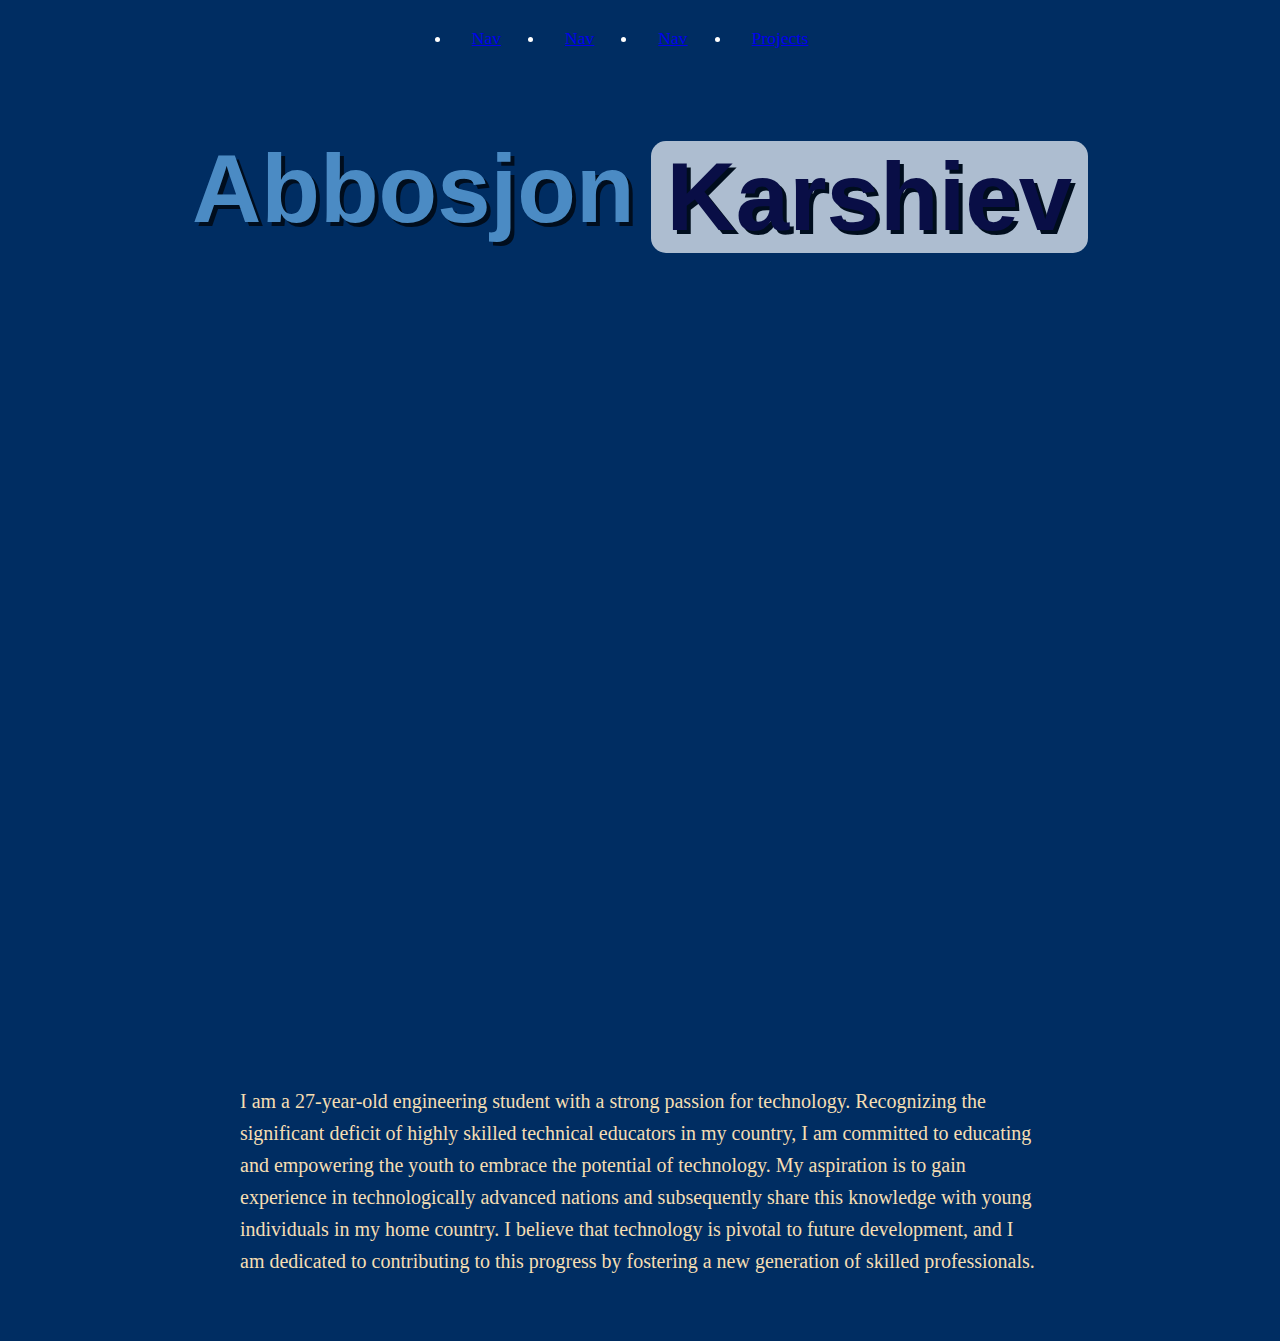
<file: index.html>
<!DOCTYPE html>
<html lang="en">
<head>
    <meta charset="UTF-8">
    <meta name="viewport" content="width=device-width, initial-scale=1.0, maximum-scale=1.0, user-scalable=no">
    <title>Abbosjon Karshiev</title>
    <link rel="stylesheet" href="style.css">
</head>
<body>
    <nav>
        <ul class="nav-list">
            <li><a href="#">Nav</a></li>
            <li><a href="#">Nav</a></li>
            <li><a href="#">Nav</a></li>
            <li><a href="projects.html">Projects</a></li>
        </ul>
    </nav>
    
    <div id="container">
        <section id="name-container">
            <h1 id="name">Abbosjon</h1>
            <h1 id="surname">Karshiev</h1>
        </section>
        <section id="avatar-container">
            <img id="avatar" src="avatar-6.png" alt="Avatar" loading="lazy">
        </section>
        <section id="about-me-container">
            <p id="about-me">I am a 27-year-old engineering student with a strong passion for technology. Recognizing the significant deficit of highly skilled technical educators in my country, I am committed to educating and empowering the youth to embrace the potential of technology. My aspiration is to gain experience in technologically advanced nations and subsequently share this knowledge with young individuals in my home country. I believe that technology is pivotal to future development, and I am dedicated to contributing to this progress by fostering a new generation of skilled professionals.</p>
        </section>
    </div>

    <script>
        // Improved scroll effect with mobile compatibility
        let lastScroll = 0;
        window.addEventListener('scroll', () => {
            const yPosition = window.scrollY;
            const namePosition = document.getElementById("name-container");
            const avatar = document.getElementById("avatar-container");

            // Add throttle for mobile performance
            if (Date.now() - lastScroll > 100) {
                if (yPosition > 100) {
                    namePosition.style.opacity = 0;
                    avatar.style.opacity = 1;
                } else {
                    avatar.style.opacity = 0;
                    namePosition.style.opacity = 1;
                }
                lastScroll = Date.now();
            }
        });

        // Handle mobile viewport height
        function setViewportHeight() {
            let vh = window.innerHeight * 0.01;
            document.documentElement.style.setProperty('--vh', `${vh}px`);
        }
        setViewportHeight();
        window.addEventListener('resize', setViewportHeight);
    </script>
</body>
</html>
</file>
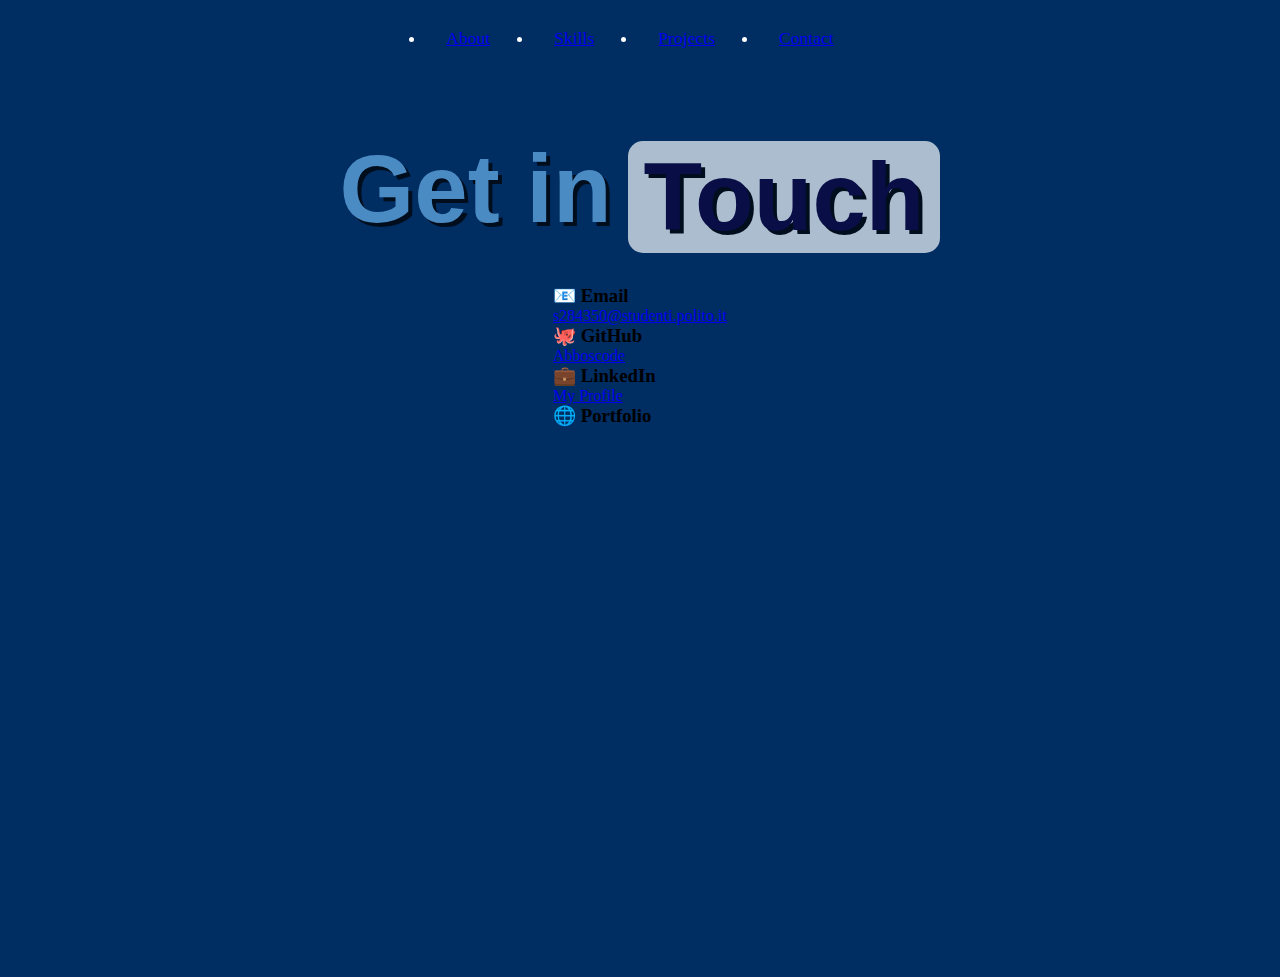
<file: contacts.html>
<!DOCTYPE html>
<html lang="en">
<head>
    <meta charset="UTF-8">
    <meta name="viewport" content="width=device-width, initial-scale=1.0, maximum-scale=1.0, user-scalable=no">
    <title>Contact | Abbosjon Karshiev</title>
    <link rel="stylesheet" href="style.css">
</head>
<body>

    <!-- Scroll progress -->
    <div class="scroll-progress"></div>

    <!-- Background particles -->
    <div class="bg-particles">
        <div class="particle" style="left: 10%; animation-delay: 0s;"></div>
        <div class="particle" style="left: 30%; animation-delay: 4s;"></div>
        <div class="particle" style="left: 50%; animation-delay: 8s;"></div>
        <div class="particle" style="left: 70%; animation-delay: 12s;"></div>
        <div class="particle" style="left: 90%; animation-delay: 16s;"></div>
    </div>

    <!-- Navigation -->
    <nav>
        <ul class="nav-list">
       
            <li><a href="index.html">About</a></li>
            <li><a href="skills.html">Skills</a></li>
            <li><a href="projects.html">Projects</a></li>
            <li><a href="contacts.html">Contact</a></li>
        </ul>
    </nav>

    <!-- Main container -->
    <div id="container">

        <!-- Page title -->
        <section id="name-container">
            <h1 id="name">Get in</h1>
            <h1 id="surname">Touch</h1>
        </section>

        <!-- Contact Cards -->
        <section class="highlights">

            <div class="highlight-card">
                <h3>📧 Email</h3>
                <p>
                    <a href="s284350@studenti.polito.it">
                        s284350@studenti.polito.it
                    </a>
                </p>
            </div>

            <div class="highlight-card">
                <h3>🐙 GitHub</h3>
                <p>
                    <a href="https://github.com/Abboscode" target="_blank">
                        Abboscode
                    </a>
                </p>
            </div>

            <div class="highlight-card">
                <h3>💼 LinkedIn</h3>
                <p>
                    <a href="www.linkedin.com/in/abbosjon-karshiev-305311157" target="_blank">
                       My Profile
                    </a>
                </p>
            </div>

            <div class="highlight-card">
                <h3>🌐 Portfolio</h3>
                <p>
                    <a href="" target="_blank">
                        
                    </a>
                </p>
            </div>

        </section>

    </div>

    <script src="script.js"></script>
</body>
</html>
</file>
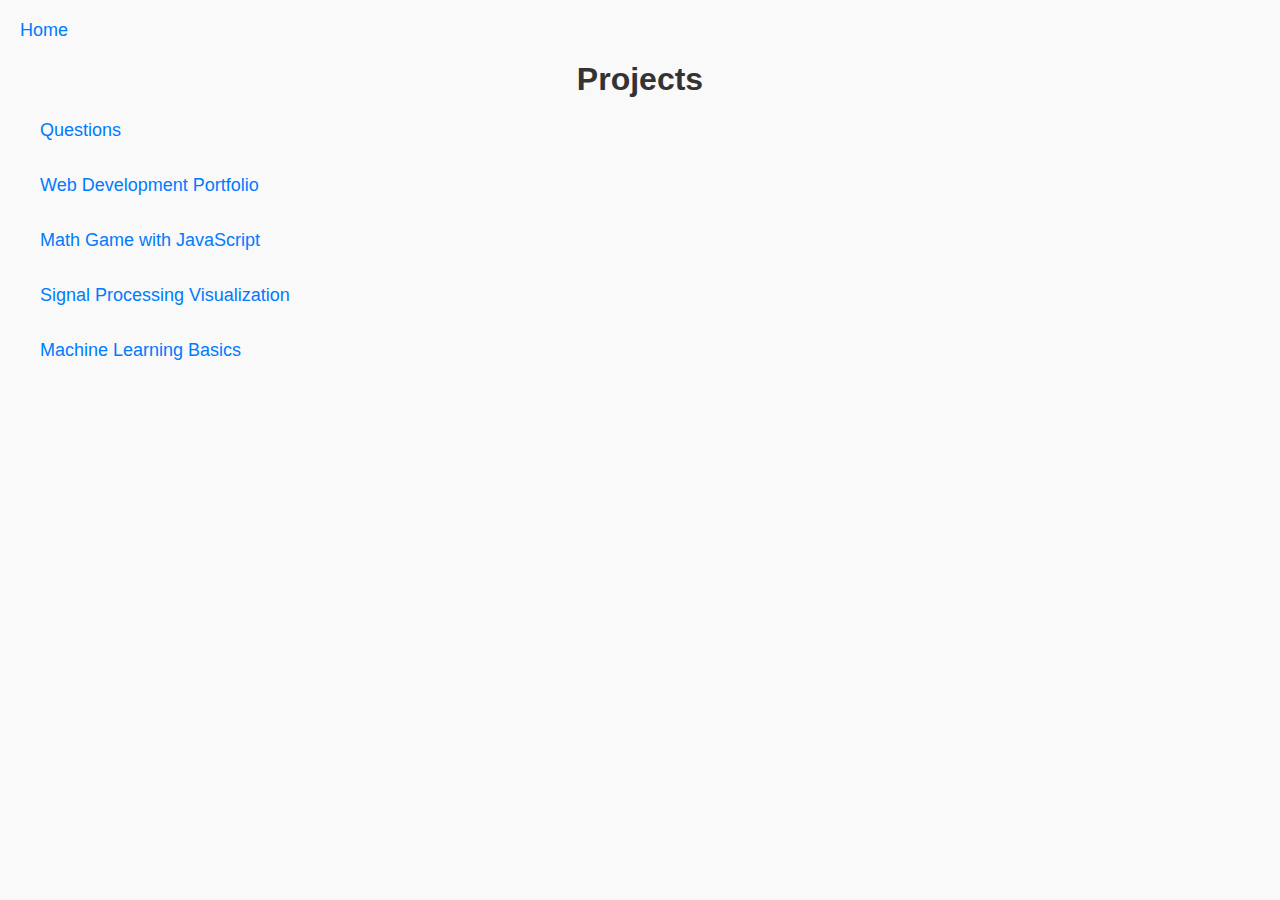
<file: projects.html>
<!DOCTYPE html>
<html lang="en">
<head>
    <meta charset="UTF-8">
    <meta name="viewport" content="width=device-width, initial-scale=1.0">
    <title>Projects</title>
    <link rel="stylesheet" href="style.css">
    <style>
        body {
            font-family: Arial, sans-serif;
            margin: 0;
            padding: 20px;
            background-color: #f9f9f9;
        }

        h1 {
            text-align: center;
            color: #333;
        }

        ul {
            list-style-type: none;
            padding: 0;
        }

        li {
            margin: 10px 0;
        }

        a {
            text-decoration: none;
            color: #007BFF;
            font-size: 18px;
        }

        a:hover {
            text-decoration: underline;
        }

        .nav {
            margin-bottom: 20px;
        }

        .nav a {
            margin-right: 15px;
        }
    </style>
</head>
<body>
    <div class="nav">
        <a href="index.html">Home</a>
    </div>

    <h1>Projects</h1>

    <ul>
        <li><a href="projects_folder/Questions/questions.html">Questions</a></li>
        <li><a href="#">Web Development Portfolio</a></li>
        <li><a href="#">Math Game with JavaScript</a></li>
        <li><a href="#">Signal Processing Visualization</a></li>
        <li><a href="#">Machine Learning Basics</a></li>
    </ul>
</body>
</html>
</file>
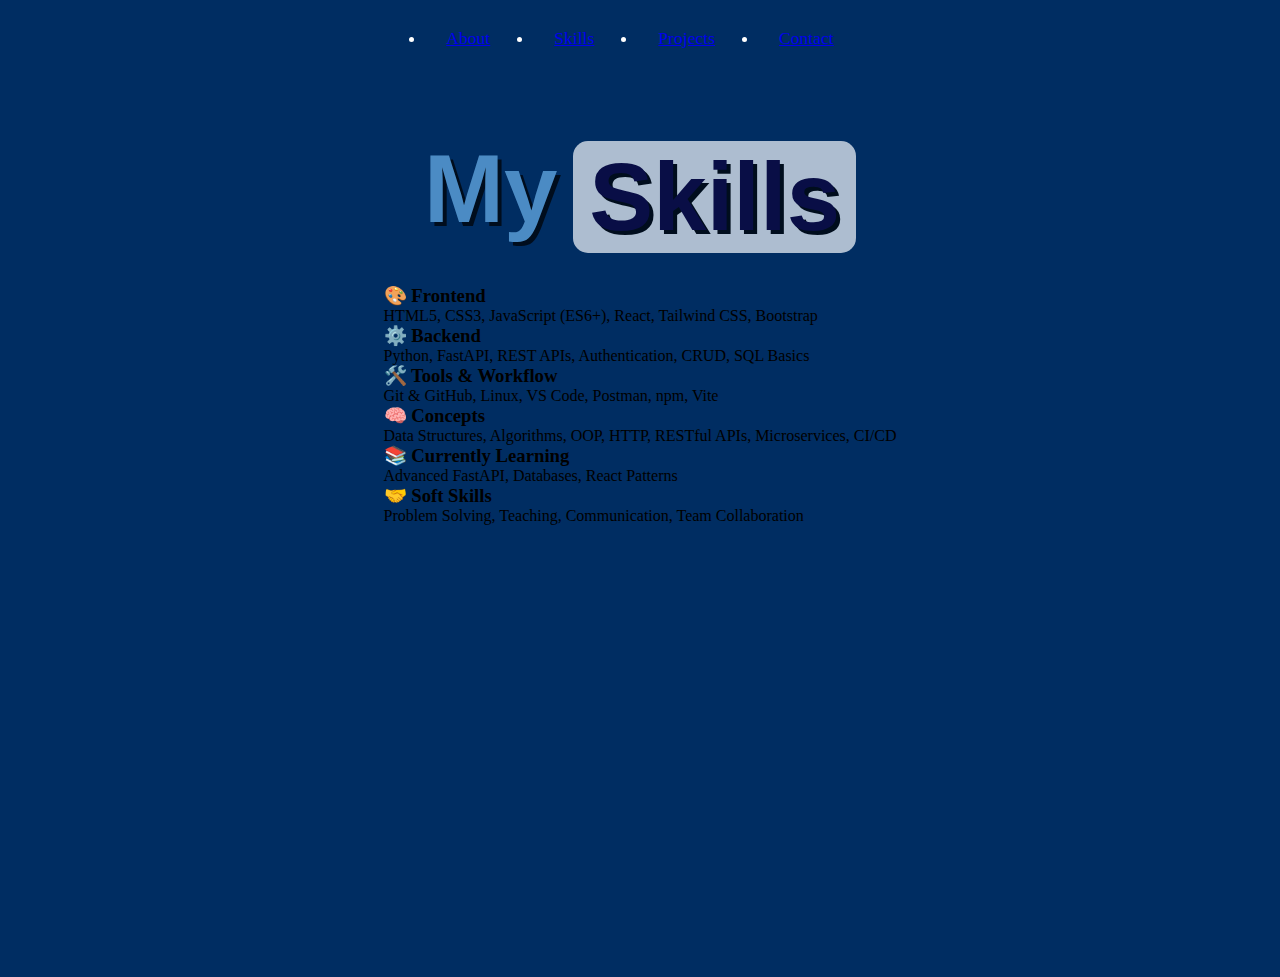
<file: skills.html>
<!DOCTYPE html>
<html lang="en">
<head>
    <meta charset="UTF-8">
    <meta name="viewport" content="width=device-width, initial-scale=1.0, maximum-scale=1.0, user-scalable=no">
    <title>Skills | Abbosjon Karshiev</title>
    <link rel="stylesheet" href="style.css">
</head>
<body>

    <!-- Scroll progress -->
    <div class="scroll-progress"></div>

    <!-- Background particles -->
    <div class="bg-particles">
        <div class="particle" style="left: 10%; animation-delay: 0s;"></div>
        <div class="particle" style="left: 30%; animation-delay: 4s;"></div>
        <div class="particle" style="left: 50%; animation-delay: 8s;"></div>
        <div class="particle" style="left: 70%; animation-delay: 12s;"></div>
        <div class="particle" style="left: 90%; animation-delay: 16s;"></div>
    </div>

    <!-- Navigation -->
    <nav>
        <ul class="nav-list">
            
            <li><a href="index.html">About</a></li>
            <li><a href="skills.html">Skills</a></li>
            <li><a href="projects.html">Projects</a></li>
            <li><a href="index.html#contact">Contact</a></li>
        </ul>
    </nav>

    <!-- Main container -->
    <div id="container">

        <!-- Page title -->
        <section id="name-container">
            <h1 id="name">My</h1>
            <h1 id="surname">Skills</h1>
        </section>

        <!-- Skills Section -->
        <section class="highlights">

            <!-- Frontend -->
            <div class="highlight-card">
                <h3>🎨 Frontend</h3>
                <p>
                    HTML5, CSS3, JavaScript (ES6+), React, Tailwind CSS, Bootstrap
                </p>
            </div>

            <!-- Backend -->
            <div class="highlight-card">
                <h3>⚙️ Backend</h3>
                <p>
                    Python, FastAPI, REST APIs, Authentication, CRUD, SQL Basics
                </p>
            </div>

            <!-- Tools -->
            <div class="highlight-card">
                <h3>🛠️ Tools & Workflow</h3>
                <p>
                    Git & GitHub, Linux, VS Code, Postman, npm, Vite
                </p>
            </div>

            <!-- Concepts -->
            <div class="highlight-card">
                <h3>🧠 Concepts</h3>
                <p>
                    Data Structures, Algorithms, OOP, HTTP, RESTful APIs, Microservices, CI/CD
                </p>
            </div>

            <!-- Learning -->
            <div class="highlight-card">
                <h3>📚 Currently Learning</h3>
                <p>
                    Advanced FastAPI, Databases, React Patterns
                </p>
            </div>

            <!-- Soft Skills -->
            <div class="highlight-card">
                <h3>🤝 Soft Skills</h3>
                <p>
                    Problem Solving, Teaching, Communication, Team Collaboration
                </p>
            </div>

        </section>

    </div>

    <script src="script.js"></script>
</body>
</html>
</file>
<file: style.css>
:root {
  --vh: 1vh;
  --max-content-width: 1200px;
}

* {
  margin: 0;
  padding: 0;
  box-sizing: border-box;
}

body {
  background-color: #002D62;
  min-height: 100vh;
  min-height: calc(var(--vh, 1vh) * 100);
  overflow-x: hidden;
}

/* Navigation */
nav {
  padding: 1rem;
  position: sticky;
  top: 0;
  background: #002D62;
  z-index: 1000;
}

.nav-list {
  display: flex;
  flex-wrap: wrap;
  gap: 1.5rem;
  justify-content: center;
  padding: 0 1rem;
}

li {
  padding: 0.75rem 1.25rem;
  font-size: 1.1rem;
  color: white;
  transition: all 0.3s ease-in-out;
}

/* Main Content */
#container {
  background-color: #002D62;
  display: flex;
  flex-direction: column;
  align-items: center;
  padding: 2rem 1rem;
  min-height: 100vh;
}

#name-container {
  display: flex;
  flex-wrap: wrap;
  justify-content: center;
  gap: 1rem;
  padding: 2rem 0;
  width: 100%;
  max-width: var(--max-content-width);
  transition: opacity 0.3s ease-in-out;
}

#name, #surname {
  font-family: sans-serif;
  text-shadow: black 4px 4px;
  opacity: 0.7;
  color: #6CB4EE;
  transition: all 0.3s ease-in-out;
  font-size: clamp(3rem, 10vw, 6rem);
  line-height: 1;
  text-align: center;
}

#surname {
  color: #0d023b;
  background-color: #f7fbff;
  padding: 0.5rem 1rem;
  border-radius: 15px;
}

#avatar-container {
  position: relative;
  width: 100%;
  max-width: 700px;
  margin: 2rem auto;
  opacity: 0;
  transition: opacity 0.3s ease-in-out;
}

#avatar {
  width: 100%;
  height: auto;
  max-height: 80vh;
  object-fit: contain;
  opacity: 0.9;
  border-radius: 100px;
}

#about-me-container {
  width: 100%;
  max-width: var(--max-content-width);
  padding: 2rem 1rem;
}

#about-me {
  color: wheat;
  font-size: clamp(1rem, 2.5vw, 1.25rem);
  line-height: 1.6;
  max-width: 800px;
  margin: 0 auto;
}

@media (max-width: 768px) {
  .nav-list {
      gap: 0.75rem;
      justify-content: space-around;
  }
  
  li {
      padding: 0.5rem;
      font-size: 1rem;
  }

  #name-container {
      padding-top: 4rem;
  }

  #surname {
      padding: 0.25rem 0.5rem;
      border-radius: 8px;
  }

  #avatar {
      border-radius: 50px;
  }
}

@media (max-width: 480px) {
  #name, #surname {
      font-size: 2.5rem;
  }

  #avatar {
      border-radius: 30px;
  }
}
</file>
